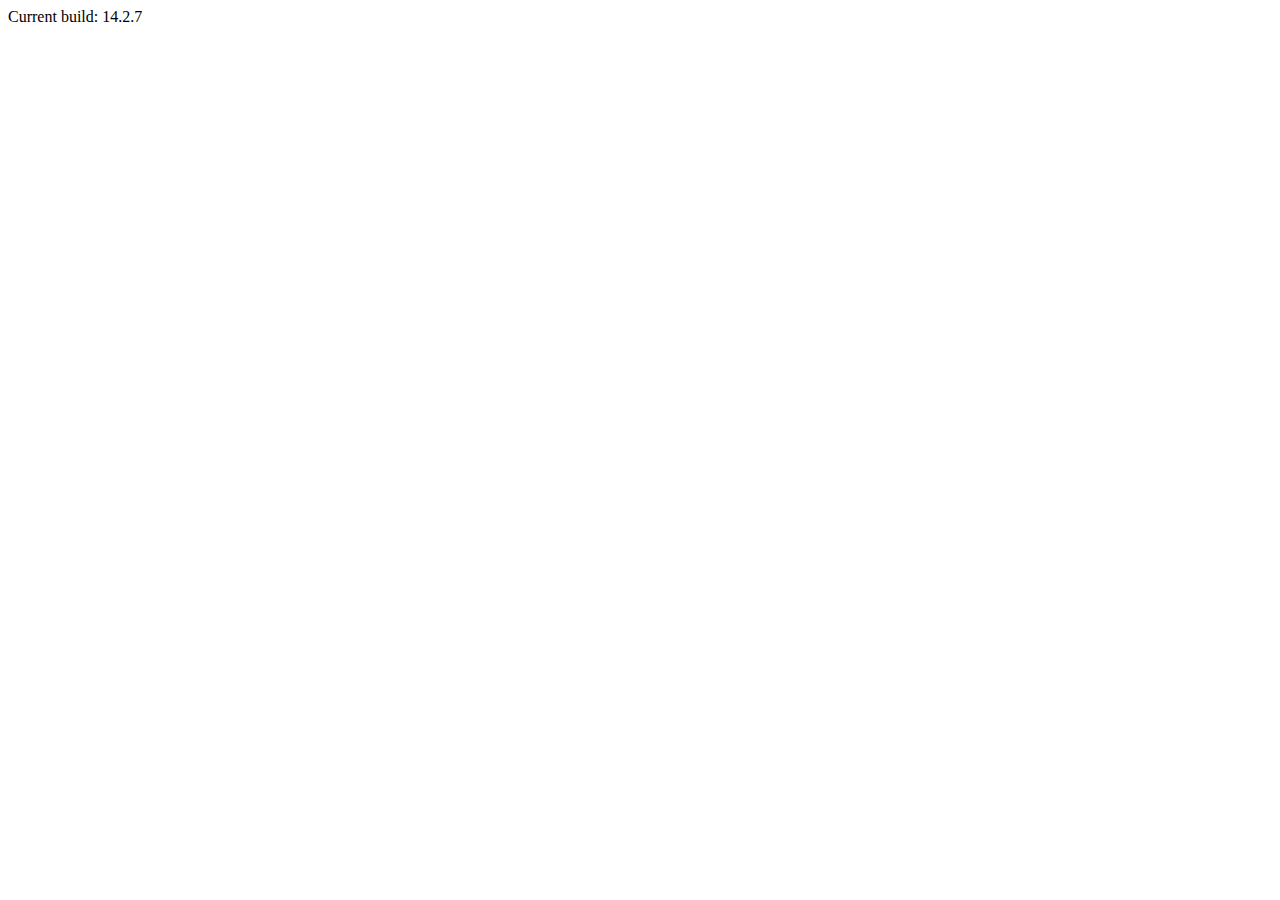
<file: src/index.html>
<!DOCTYPE html>
<html lang="en">
  <head>
    <meta charset="utf-8" />
    <title>Virtual scroll with view recycling disabled.</title>
    <base href="/" />
    <meta name="viewport" content="width=device-width, initial-scale=1" />
    <link rel="preconnect" href="https://fonts.gstatic.com" />
    <link
      href="https://fonts.googleapis.com/css2?family=Roboto:wght@300;400;500&display=swap"
      rel="stylesheet"
    />
    <link
      href="https://fonts.googleapis.com/icon?family=Material+Icons"
      rel="stylesheet"
    />
  </head>
  <body class="mat-typography mat-app-background">
    <cdk-virtual-scroll-append-only-example
      [load]="true"
    ></cdk-virtual-scroll-append-only-example>
    <span class="version-info">Current build: 14.2.7</span>
  </body>
</html>
</file>
